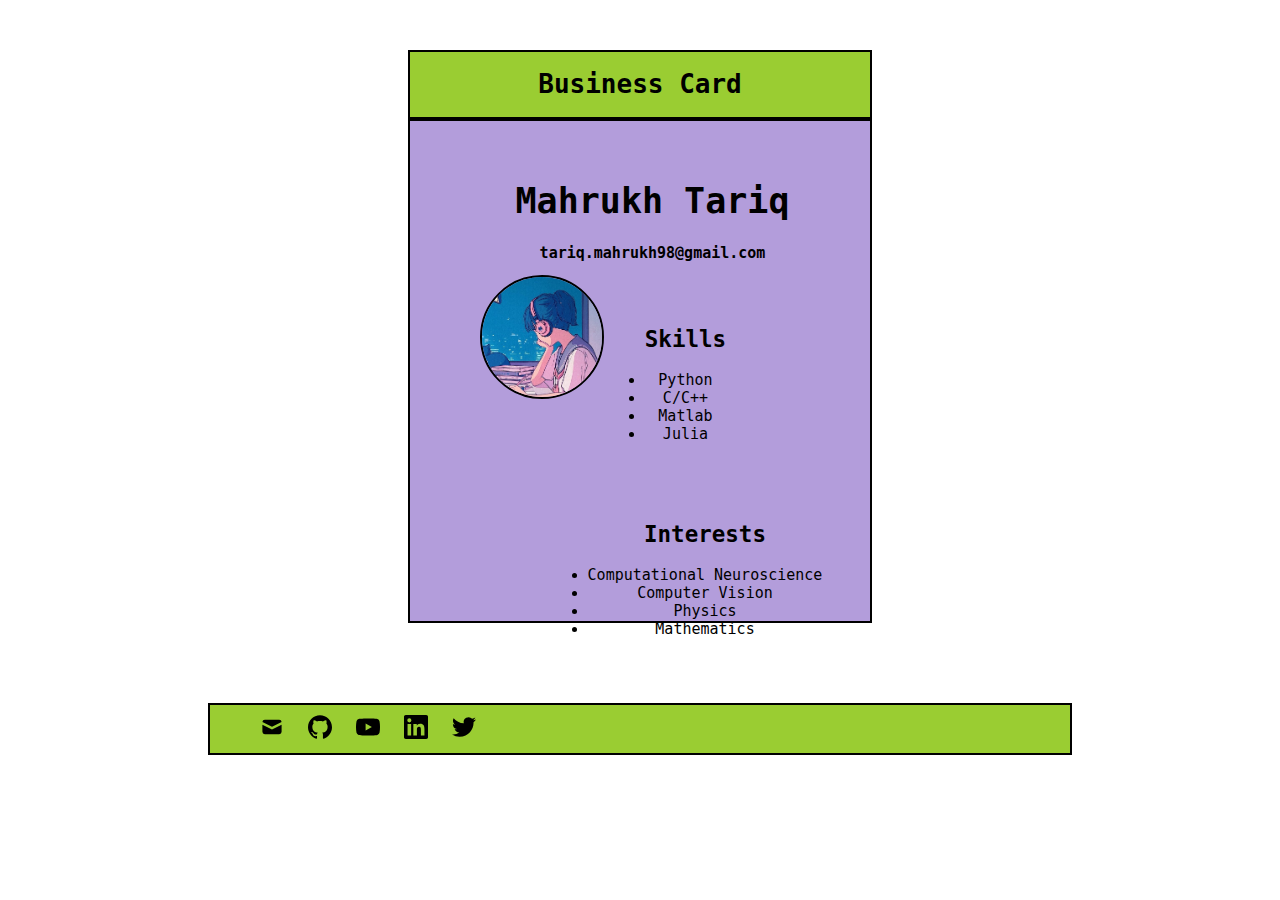
<file: business_card/index.html>
<!DOCTYPE html>
<html lang="en">

<head>
    <meta charset="UTF-8">
    <meta http-equiv="X-UA-Compatible" content="IE=edge">
    <meta name="viewport" content="width=device-width, initial-scale=1.0">
    <title>Mahrukh H. Tariq</title>
    <link href="./main.css" type="text/css" rel="stylesheet">

</head>

<body>

    <div class="header-container">
        <header>
            <h1>Business Card</h1>
        </header>
    </div>

    <div class="main-wrapper">
        <main class="main-content">
            <div class="profile-image">
                <img src="./assets/media/profile_img.jpg" />
            </div>
            <div class="bio">
                <h1>
                    Mahrukh Tariq
                </h1>
                <h3> tariq.mahrukh98@gmail.com </h3>

                <ul>
                    <h2>Skills</h2>
                    <li>Python</li>
                    <li>C/C++</li>
                    <li>Matlab</li>
                    <li>Julia</li>
                </ul>
                &nbsp;&nbsp;&nbsp;&nbsp;
                <ul>
                    <h2>Interests</h2>
                    <li>Computational Neuroscience</li>
                    <li>Computer Vision</li>
                    <li>Physics</li>
                    <li>Mathematics</li>
                </ul>
            </div>
    </div>

    </main>

    <footer>
        <!-- using id as this div will only be used once for different footer sections within it
            (if added!)-->
        <div id="card-footer">
            <ul class="social-icons">
                <li>
                    <a href="mailto:tariq.mahrukh98@gmail.com" target="_blank">
                        <svg xmlns="http://www.w3.org/2000/svg" viewBox="0 0 20 20" style="width:24;height:24"
                            class="fill-current text-gray-700 dark:text-gray-200 hover:text-primary-500  dark:hover:text-primary-400 ">
                            <path d="M2.003 5.884L10 9.882l7.997-3.998A2 2 0 0016 4H4a2 2 0 00-1.997 1.884z"></path>
                            <path d="M18 8.118l-8 4-8-4V14a2 2 0 002 2h12a2 2 0 002-2V8.118z"></path>
                        </svg>
                    </a>
                </li>
                <li>
                    <a href="https://github.com/mahrukh98" target="_blank">
                        <svg viewBox="0 0 24 24" xmlns="http://www.w3.org/2000/svg" style="width:24;height:24"
                            class="fill-current text-gray-700 dark:text-gray-200 hover:text-primary-500  dark:hover:text-primary-400 ">
                            <path
                                d="M12 .297c-6.63 0-12 5.373-12 12 0 5.303 3.438 9.8 8.205 11.385.6.113.82-.258.82-.577 0-.285-.01-1.04-.015-2.04-3.338.724-4.042-1.61-4.042-1.61C4.422 18.07 3.633 17.7 3.633 17.7c-1.087-.744.084-.729.084-.729 1.205.084 1.838 1.236 1.838 1.236 1.07 1.835 2.809 1.305 3.495.998.108-.776.417-1.305.76-1.605-2.665-.3-5.466-1.332-5.466-5.93 0-1.31.465-2.38 1.235-3.22-.135-.303-.54-1.523.105-3.176 0 0 1.005-.322 3.3 1.23.96-.267 1.98-.399 3-.405 1.02.006 2.04.138 3 .405 2.28-1.552 3.285-1.23 3.285-1.23.645 1.653.24 2.873.12 3.176.765.84 1.23 1.91 1.23 3.22 0 4.61-2.805 5.625-5.475 5.92.42.36.81 1.096.81 2.22 0 1.606-.015 2.896-.015 3.286 0 .315.21.69.825.57C20.565 22.092 24 17.592 24 12.297c0-6.627-5.373-12-12-12">
                            </path>
                        </svg>
                    </a>
                </li>
                <li>
                    <a href="https://www.youtube.com/@3blue1brown" target="_blank">
                        <svg xmlns="http://www.w3.org/2000/svg" viewBox="0 0 24 24" style="width:24;height:24"
                            class="fill-current text-gray-700 dark:text-gray-200 hover:text-primary-500  dark:hover:text-primary-400 ">
                            <path
                                d="M23.499 6.203a3.008 3.008 0 00-2.089-2.089c-1.87-.501-9.4-.501-9.4-.501s-7.509-.01-9.399.501a3.008 3.008 0 00-2.088 2.09A31.258 31.26 0 000 12.01a31.258 31.26 0 00.523 5.785 3.008 3.008 0 002.088 2.089c1.869.502 9.4.502 9.4.502s7.508 0 9.399-.502a3.008 3.008 0 002.089-2.09 31.258 31.26 0 00.5-5.784 31.258 31.26 0 00-.5-5.808zm-13.891 9.4V8.407l6.266 3.604z">
                            </path>
                        </svg>
                    </a>
                </li>
                <li>
                    <a href="https://www.linkedin.com/in/mahrukhtariq/" target="_blank">
                        <svg viewBox="0 0 24 24" xmlns="http://www.w3.org/2000/svg" style="width:24;height:24"
                            class="fill-current text-gray-700 dark:text-gray-200 hover:text-primary-500  dark:hover:text-primary-400 ">
                            <path
                                d="M20.447 20.452h-3.554v-5.569c0-1.328-.027-3.037-1.852-3.037-1.853 0-2.136 1.445-2.136 2.939v5.667H9.351V9h3.414v1.561h.046c.477-.9 1.637-1.85 3.37-1.85 3.601 0 4.267 2.37 4.267 5.455v6.286zM5.337 7.433a2.062 2.062 0 01-2.063-2.065 2.064 2.064 0 112.063 2.065zm1.782 13.019H3.555V9h3.564v11.452zM22.225 0H1.771C.792 0 0 .774 0 1.729v20.542C0 23.227.792 24 1.771 24h20.451C23.2 24 24 23.227 24 22.271V1.729C24 .774 23.2 0 22.222 0h.003z">
                            </path>
                        </svg>
                    </a>
                </li>
                <li>
                    <a href="https://twitter.com/3blue1brown" target="_blank">
                        <svg xmlns="http://www.w3.org/2000/svg" viewBox="0 0 24 24" style="width:24;height:24"
                            class="fill-current text-gray-700 dark:text-gray-200 hover:text-primary-500  dark:hover:text-primary-400 ">
                            <path
                                d="M23.953 4.57a10 10 0 01-2.825.775 4.958 4.958 0 002.163-2.723c-.951.555-2.005.959-3.127 1.184a4.92 4.92 0 00-8.384 4.482C7.69 8.095 4.067 6.13 1.64 3.162a4.822 4.822 0 00-.666 2.475c0 1.71.87 3.213 2.188 4.096a4.904 4.904 0 01-2.228-.616v.06a4.923 4.923 0 003.946 4.827 4.996 4.996 0 01-2.212.085 4.936 4.936 0 004.604 3.417 9.867 9.867 0 01-6.102 2.105c-.39 0-.779-.023-1.17-.067a13.995 13.995 0 007.557 2.209c9.053 0 13.998-7.496 13.998-13.985 0-.21 0-.42-.015-.63A9.935 9.935 0 0024 4.59z">
                            </path>
                        </svg>
                    </a>
                </li>
            </ul>
        </div>
    </footer>

</body>

</html>
</file>
<file: business_card/main.css>
/* || GENERAL STYLES */

     .header-container h1 {
        font-family: monospace;
        text-align: center;
        color: black;

    }

    .profile-image img {
        max-width: 100%;
        width: 120px;
        max-height: 100%;
        border: 2px solid black;
        border-radius: 50%;
        margin-top: -150px;
        margin-left: 70px;
        margin-right: -10px;
    }

   

    .bio h1 {

        font-size: 35px;
        margin-left: -100px;
        margin-top: 60px;

    }

    .bio h3 {

        font-size: 15px;
        margin-top: 5px;
        margin-left: -100px;

    }

    .bio ul {

        display: inline-block;
        font-size: 15px;
        padding-left: 5px;
        margin-top: 200px;
        margin-left: 100px;
        font-size: 15px;
        margin: 30px;

    }

    /* unordered list for social media icons (and links) */
    #card-footer ul {
        list-style: none;
        align-items: center;
        background-color: yellowgreen;
        border: 2px solid black;
        margin-top: 80px;
        margin-left: 200px;
        margin-right: 200px;
    }

    /* space between each list item i.e., social media icon */
    #card-footer li {
        display: inline-block;
        margin: 10px;
    }

        /* || UTILITIES */

    /* business card header container/div */
    .header-container {
        margin-top: 50px;
        margin-left: 400px;
        margin-right: 400px;
        background-color: yellowgreen;
        border: 2px solid black;
    }

    /* main card wrapper and its general style */
    .main-wrapper {
        margin-left: 400px;
        margin-right: 400px;
        height: 500px;
        background-color: #b39ddb;
        border: 2px solid black;
    }

    .main-content {
        display: flex;
        align-items: center;
        font-family: monospace;
        color: black;
    }

    .bio {
        text-align: center;

    }
</file>
